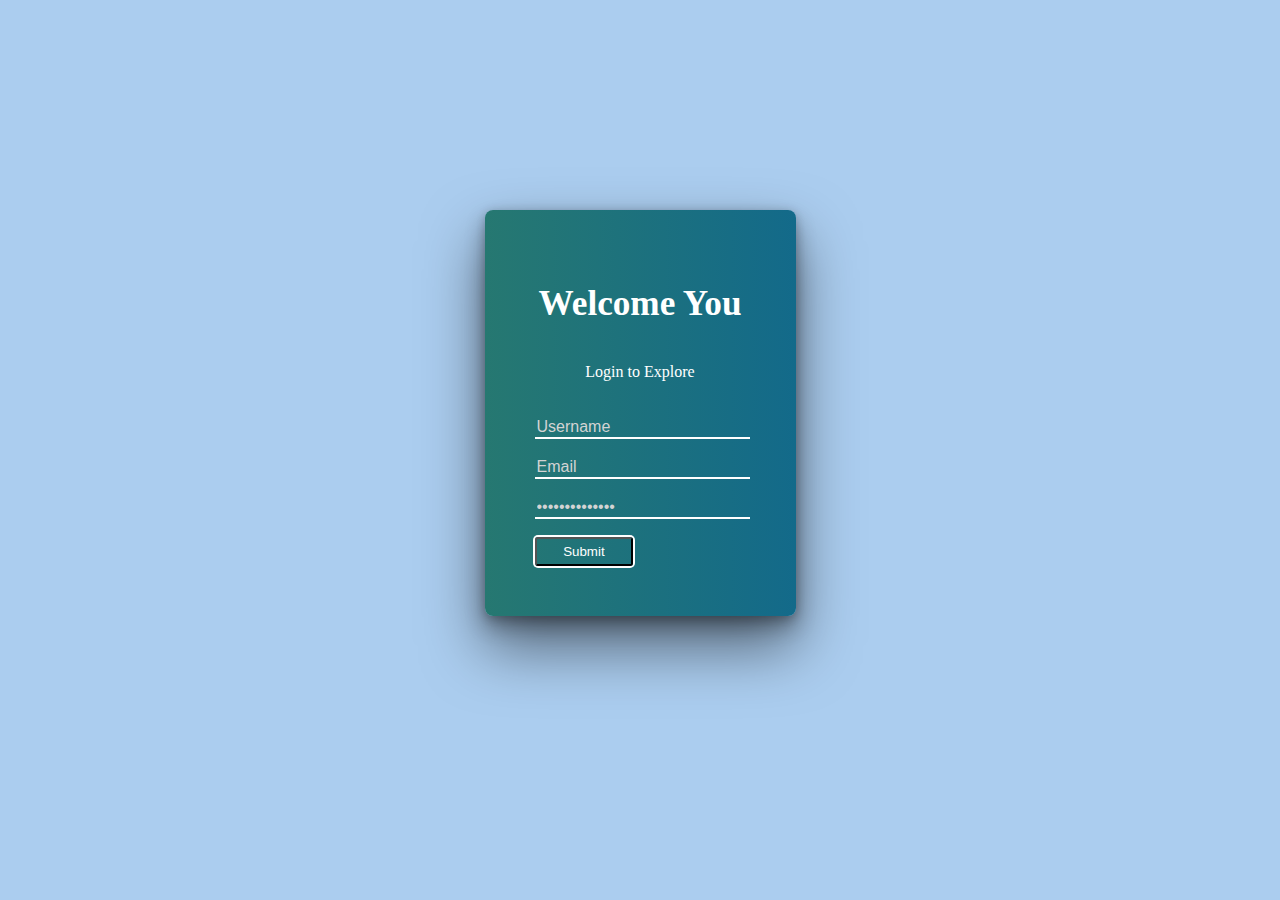
<file: zPhp-learning/PHP/login/index.html>
<!DOCTYPE html>
<html lang="en" >
<head>
  <meta charset="UTF-8">
  <title> Login </title>
  <link href="https://fonts.googleapis.com/css?family=Assistant:400,700" rel="stylesheet"><link rel="stylesheet" href="./style.css">
  <link href="https://cdn.jsdelivr.net/npm/bootstrap@5.3.2/dist/css/bootstrap.min.css" rel="stylesheet" integrity="sha384-T3c6CoIi6uLrA9TneNEoa7RxnatzjcDSCmG1MXxSR1GAsXEV/Dwwykc2MPK8M2HN" crossorigin="anonymous">
</head>
<body>
<section class='login' id='login'>
  <div class='head'>
  <h1 class='company'>Welcome You</h1>
  </div>
  <p class='msg'>Login to Explore</p>
  <div class='form'>
    <form name="myForm2" action="index.php" method="POST">
  <input type="text" name="uname1" placeholder='Username' class='text' id='username' required><br>
  <input type="text" name="email" placeholder='Email' class='text' id='Email' required><br>
  <input type="password" name="upswd1" placeholder='••••••••••••••' class='password'><br>
  <input type="submit" placeholder="Submit" class='btn-login' id='do-login'>
    </form>
  </div>
</section>
<script src="https://cdn.jsdelivr.net/npm/bootstrap@5.3.2/dist/js/bootstrap.bundle.min.js" integrity="sha384-C6RzsynM9kWDrMNeT87bh95OGNyZPhcTNXj1NW7RuBCsyN/o0jlpcV8Qyq46cDfL" crossorigin="anonymous"></script>


</body>
</html>
</file>
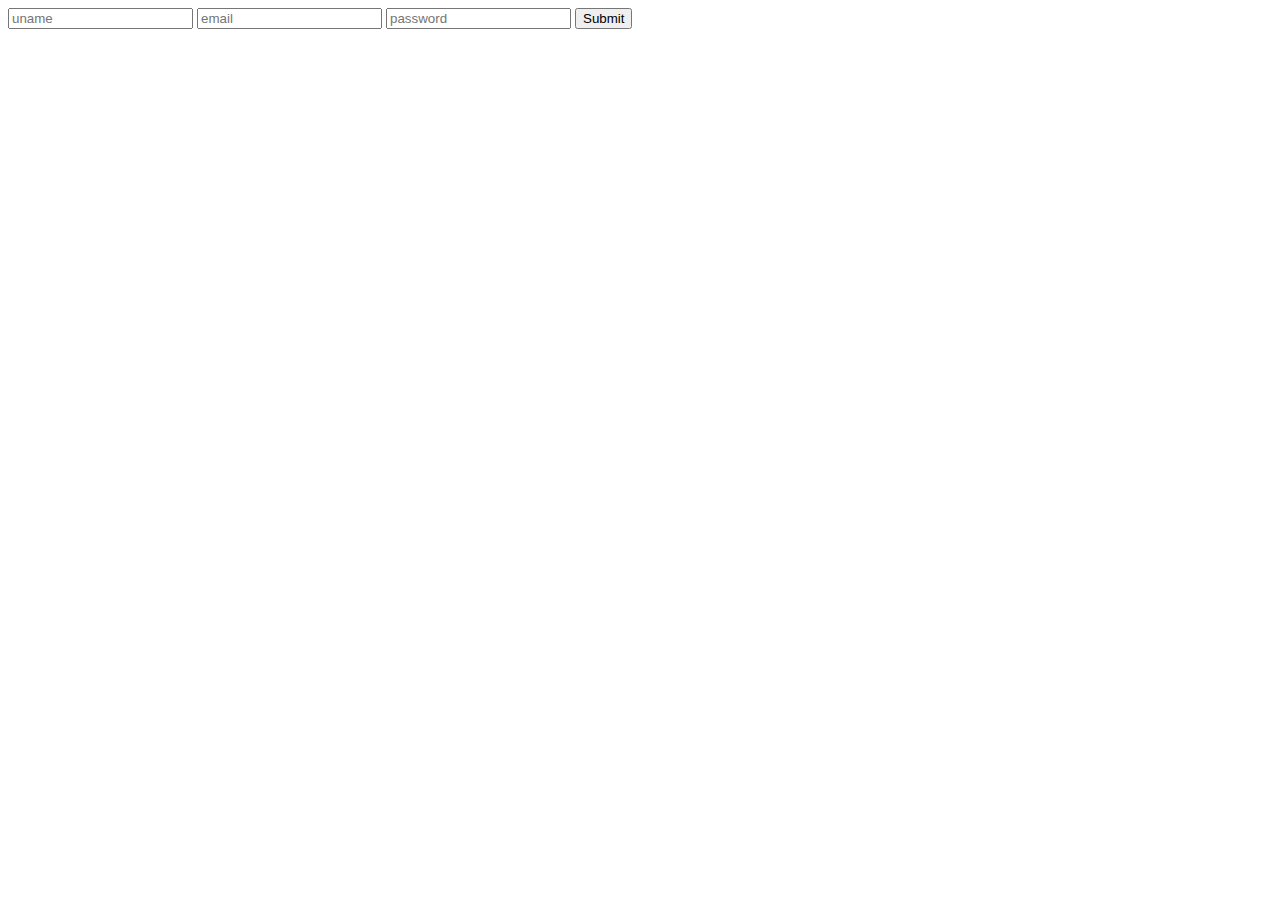
<file: zPhp-learning/PHP/classic-login-form/classic-login-form/index.html>
<!DOCTYPE html>
<html lang="en">
<head>
    <meta charset="UTF-8">
    <meta name="viewport" content="width=device-width, initial-scale=1.0">
    <title>Document</title>
</head>
<body>
    <form name="myForm2" action="index.php" method="POST">
        <input type="text" placeholder="uname" name="uname1" required>
        <input type="text" placeholder="email" name="email" required>
        <input type="password" placeholder="password" name="upswd1" required>
        <input type="submit">
    </form>
</body>
</html>
</file>
<file: zPhp-learning/PHP/login/style.css>
body {
  background: #ABCDEF;
  display: flex;
  min-height: 90vh;
}
.login {
  color: white;
  background: #136a8a;
  background: 
    -webkit-linear-gradient(to right, #267871, #136a8a);
  background: 
    linear-gradient(to right, #267871, #136a8a);
  margin: auto;
  box-shadow: 
    0px 2px 10px rgba(0,0,0,0.2), 
    0px 10px 20px rgba(0,0,0,0.3), 
    0px 30px 60px 1px rgba(0,0,0,0.5);
  border-radius: 8px;
  padding: 50px;
}
.login .head {
  display: flex;
  align-items: center;
  justify-content: center;
}
.login .head .company {
  font-size: 2.2em;
}
.login .msg {
  text-align: center;
}
.login .form input[type=text].text {
  border: none;
  background: none;
  box-shadow: 0px 2px 0px 0px white;
  width: 100%;
  color: white;
  font-size: 1em;
  outline: none;
}
.login .form .text::placeholder {
  color: #D3D3D3;
}
.login .form input[type=password].password {
  border: none;
  background: none;
  box-shadow: 0px 2px 0px 0px white;
  width: 100%;
  color: white;
  font-size: 1em;
  outline: none;
  margin-bottom: 20px;
  margin-top: 20px;
}
.login .form .password::placeholder {
  color: #D3D3D3;
}
.login .form .btn-login {
  background: none;
  text-decoration: none;
  color: white;
  box-shadow: 0px 0px 0px 2px white;
  border-radius: 3px;
  padding: 5px 2em;

  transition: 0.5s;
}
.login .form .btn-login:hover {
  background: white;
  color: dimgray;
  transition: 0.5s;
}
.login .forgot {
  text-decoration: none;
  color: white;
  float: right;
}
footer {
  position: absolute;
  color: #136a8a;
  bottom: 10px;
  padding-left: 20px;
}
footer p {
  display: inline;
}
footer a {
  color: green;
  text-decoration: none;
}
footer a:hover {
  text-decoration: underline;
}
footer .heart {
  color: #B22222;
  font-size: 1.5em
}
.text{
  margin-top: 20px;
}
</file>
